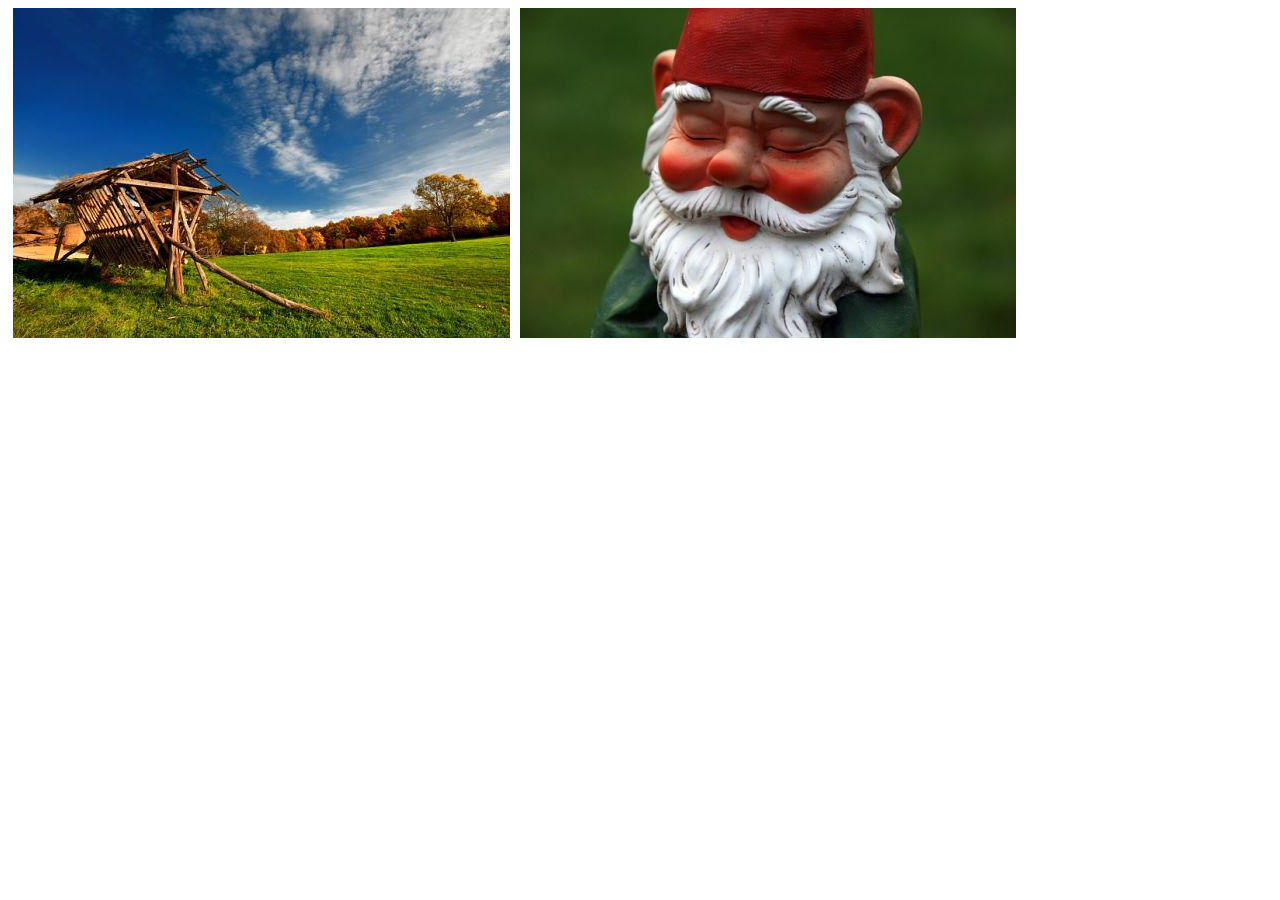
<file: bets/static/smoothTouchScroll/demo/index.html>
<!DOCTYPE html>
<html>
	<head>
		<title>jQuery SmoothTouchScroll</title>
		
		<!-- the CSS for Smooth Touch Scroll -->
		<link rel="Stylesheet" type="text/css" href="../css/smoothTouchScroll.css" />
		
		<!-- Styles for my specific scrolling content -->
		<style type="text/css">

			#touchScroller
			{
				width:100%;
				height: 330px;
				position: relative;
			}
			
			/* Replace the last selector for the type(s) of element(s) you have in
			   your scroller.
			   If you have images use #touchScroller div.scrollableArea img,
			   If you have div's use #touchScroller div.scrollableArea div,
			   if you have links use #touchScroller div.scrollableArea a,
			   or add several selectors if you have mixed content
			   ...and so on. */
			#touchScroller div.scrollableArea a
			{
				position: relative;
				float: left;
				margin: 0;
				padding: 0 5px;
				/* If you don't want the images in the scroller to be selectable, try the following
				   block of code. It's just a nice feature that prevent the images from
				   accidentally becoming selected/inverted when the user interacts with the scroller. */
				-webkit-user-select: none;
				-khtml-user-select: none;
				-moz-user-select: none;
				-o-user-select: none;
				user-select: none;
			}
			
		</style>
		<!-- jQuery - Get it from Google API's -->
		<script src="http://ajax.googleapis.com/ajax/libs/jquery/1.10.2/jquery.min.js"></script>
		<!-- jQuery UI - contains only widget -->
		<script src="../js/jquery-ui-1.10.3.custom.min.js"></script>
		<!-- jQuery kinetic -->
		<script src="../js/jquery.kinetic.min.js"></script>
		<!-- Smooth Touch Scroll -->
		<script src="../js/jquery.smoothTouchScroll.min.js"></script>
	</head>
	<body>
		<div id="touchScroller">
			<a href="#"><img src="images/field.jpg" alt="Demo image" id="field" /></a>
			<a href="#"><img src="images/gnome.jpg" alt="Demo image" id="gnome" /></a>
			<a href="#"><img src="images/pencils.jpg" alt="Demo image" id="pencils" /></a>
			<a href="#"><img src="images/golf.jpg" alt="Demo image" id="golf" /></a>
			<a href="#"><img src="images/river.jpg" alt="Demo image" id="river" /></a>
			<a href="#"><img src="images/train.jpg" alt="Demo image" id="train" /></a>
			<a href="#"><img src="images/leaf.jpg" alt="Demo image" id="leaf" /></a>
			<a href="#"><img src="images/dog.jpg" alt="Demo image" id="dog" /></a>
		</div>
		
		
		<script>
			$(function() {
				$("#touchScroller").smoothTouchScroll({ continuousScrolling: true });
			});
		</script>
	</body>
</html>
</file>
<file: bets/static/smoothTouchScroll/css/smoothTouchScroll.css>
/* You can alter this CSS in order to give Smooth Div Scroll your own look'n'feel */

/* The scroll wrapper is always the same width and height as the containing element (div).
   Overflow is hidden because you don't want to show all of the scrollable area.
*/
div.scrollWrapper
{
	position: relative;
	overflow: hidden;
	width: 100%;
	height: 100%;
}

div.scrollableArea
{
	position: relative;
	width: auto;
	height: 100%;
}
</file>
